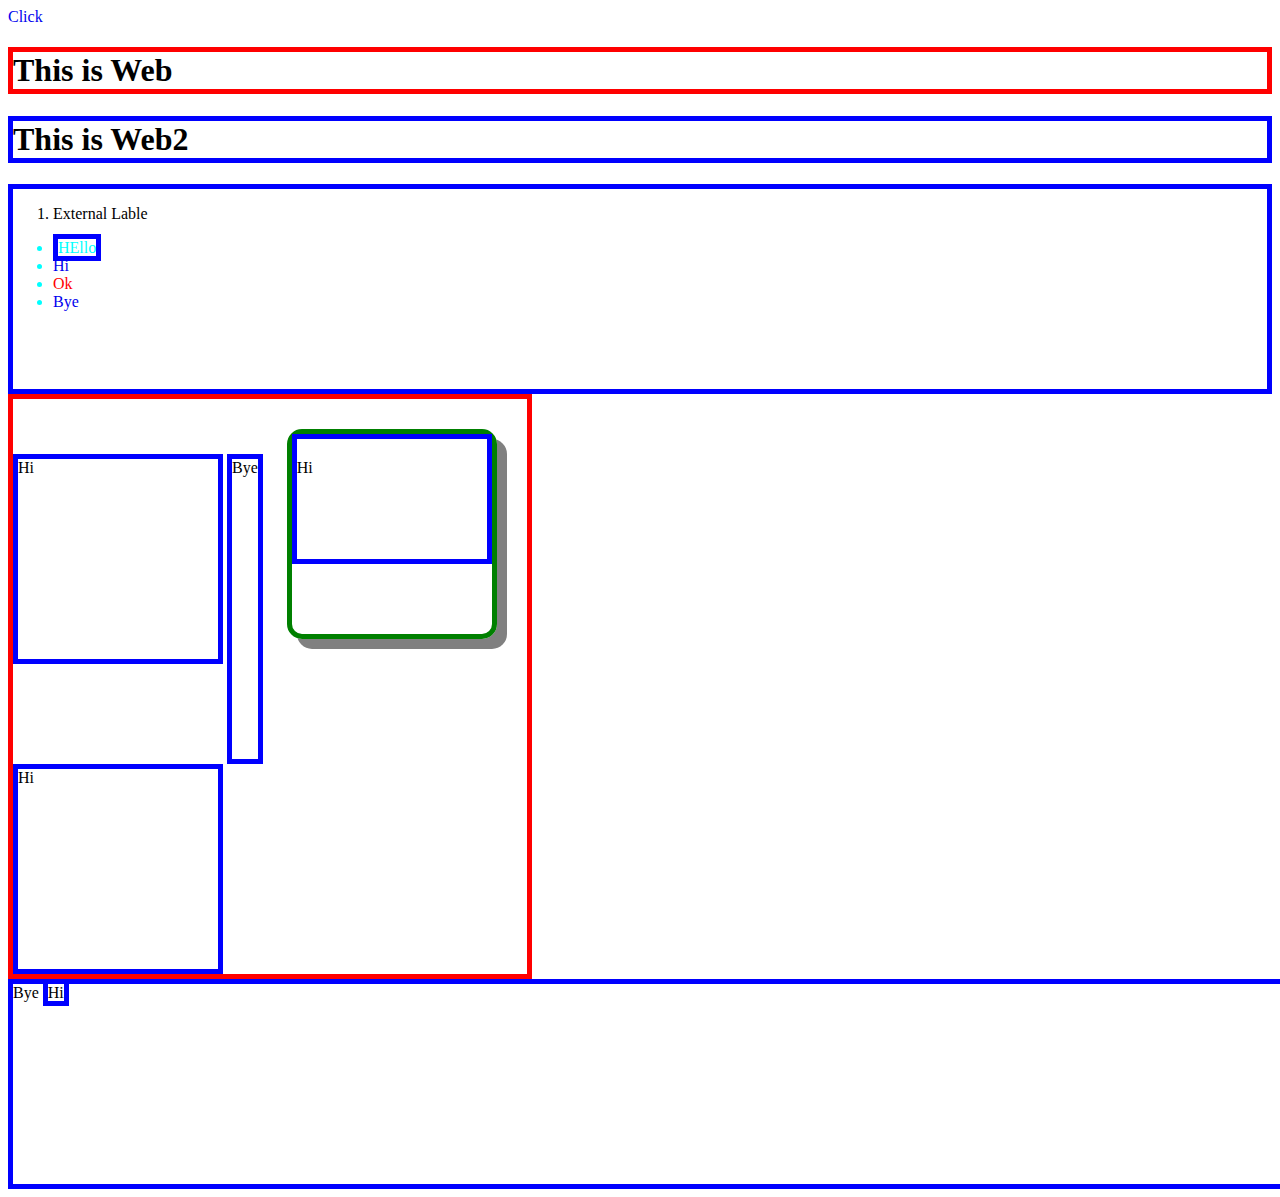
<file: Shop.EndPoint.Razor/Index.html>
﻿<!DOCTYPE html>
<html>
<head>
    <meta charset="utf-8" />
    <title></title>
    <style>
        .my-border {
            border: 5px solid Blue
        }

        .my-border2 {
            border: 5px solid green
        }
    </style>

    <link rel="stylesheet" href="wwwroot/css/MyStyleSheet.css">
</head>

<body>
    <a href="#id-demo">Click</a>
    <h1 style="border:5px solid red">This is Web</h1>

    <h1 class="my-border">This is Web2</h1>

    <div class="my-border correct-height project-height ">

        <ol>
            <li><lable>External Lable</lable></li>
        </ol>

        <ul>
            <li><lable class="my-border">HEllo</lable></li>
            <li><a href="#">Hi</a></li>
            <li><a href="#" id="exception-li">Ok</a></li>
            <li><a href="#">Bye</a></li>
        </ul>

    </div>

    <div class="float" style="border:5px solid red">
        <div id="id-demo" class="my-border inline">
            <lable>Hi</lable>

        </div>

        <div class="my-border inline" style="height:300px">

            <lable>Bye</lable>
        </div>

        <div id="id-demo" class="my-border2 inline margin">
            <div class="my-border padding" style="height:100px"><lable>Hi</lable></div>


        </div>
        <!-- <br>-->
        <div class="clear"></div>
        <div id="id-demo" class="my-border">
            <lable>Hi</lable>

        </div>
    </div>
    <div class="my-border inline" style="height:200px; width:2000px">

        <lable>Bye</lable>

        <lable class="my-border" style="height:100px">Hi</lable>
    </div>
</body>
</html>
</file>
<file: Shop.EndPoint.Razor/wwwroot/css/MyStyleSheet.css>
﻿.project-width {
    width: 120px
}

.project-height {
    height: 200px !important
}

.correct-height {
    height: 100px
}

#id-demo {
    height: 200px;
    width: 200px;
}

.inline {
    display: inline-block;
    /*position:absolute*/
}

.float {
    float: left
}

ul li {
    color: aqua;
    /*background-color: aqua;*/
}
a  {
    text-decoration: none
}
li :hover  {
    background-color: darkblue;
    
}
.clear {
    clear: both
}

#exception-li {
    color: red;
}

.margin {
    margin-left: 20px;
    margin-top: 30px;
    margin-right: 30px;
    border-radius: 15px;
    box-shadow: gray 10px 10px;
}
.padding{
    padding-top:20px
}
</file>
